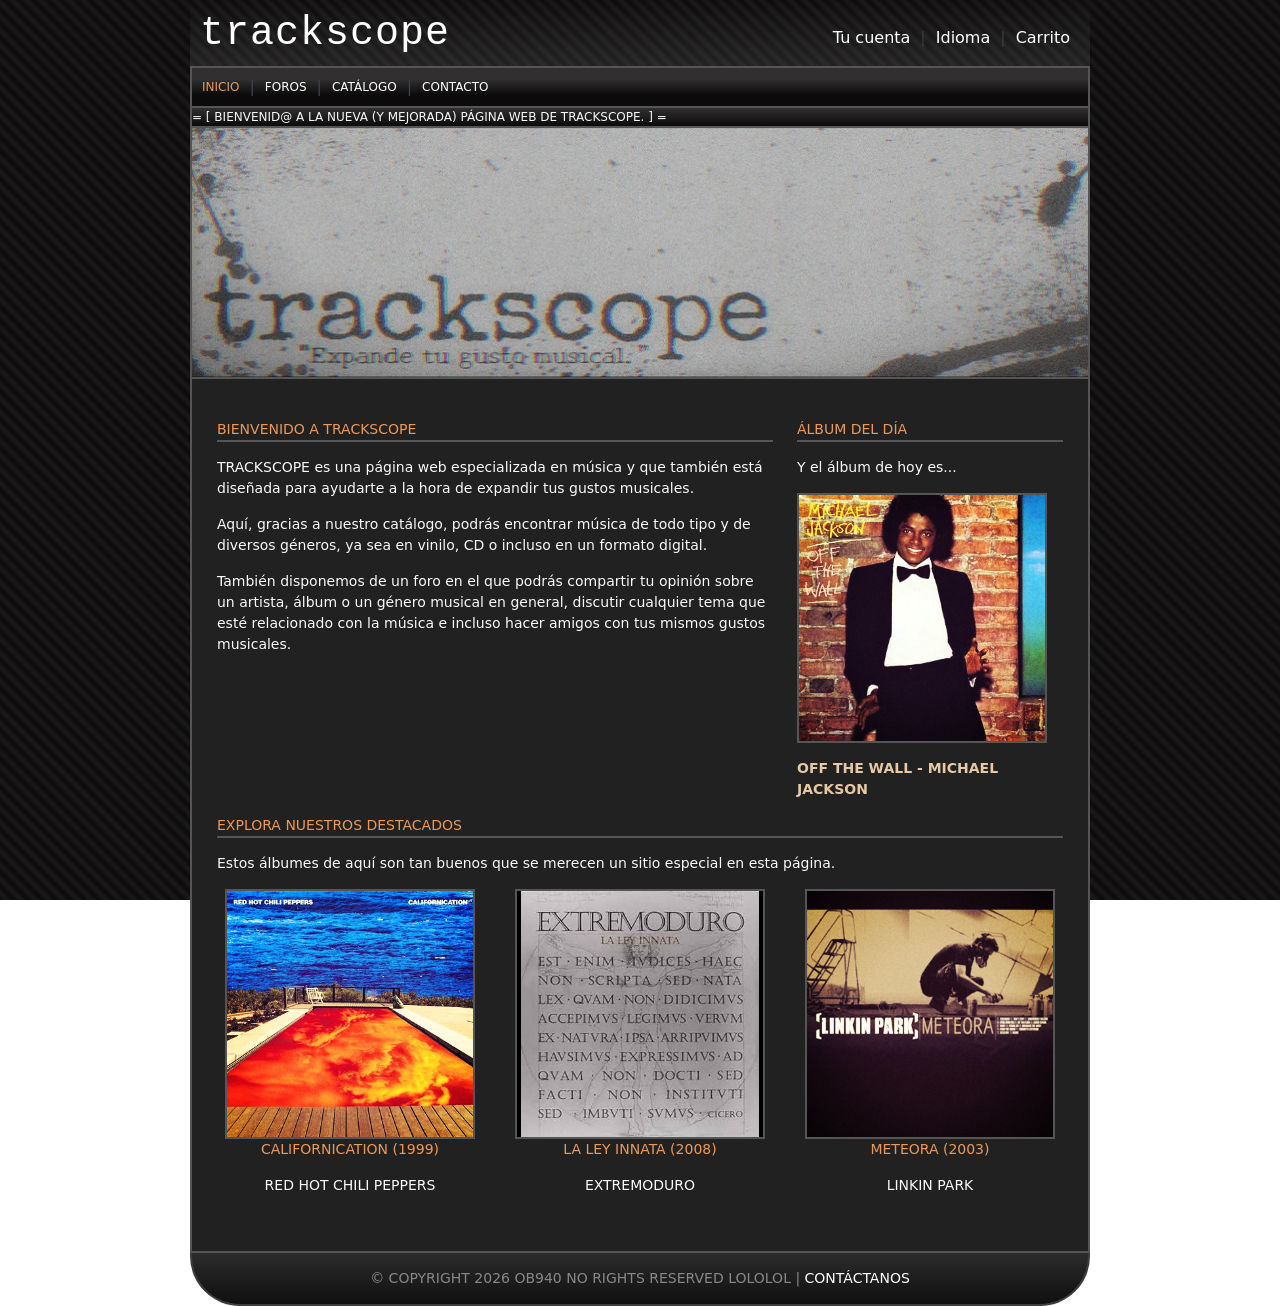
<file: index.html>
<!DOCTYPE html>
<html lang="es">
<head>
    <meta charset="UTF-8">
    <meta name="viewport" content="width=device-width, initial-scale=1.0">
    <title>home - trackscope</title>

    <!-- [ E N L A C E S ] -->
    <link rel="stylesheet" href="css/style.css">
    <link rel="shortcut icon" href="img/tc_ico.ico" type="image/x-icon">
    <link href="https://cdn.jsdelivr.net/npm/bootstrap@5.0.2/dist/css/bootstrap.min.css" rel="stylesheet" integrity="sha384-EVSTQN3/azprG1Anm3QDgpJLIm9Nao0Yz1ztcQTwFspd3yD65VohhpuuCOmLASjC" crossorigin="anonymous">
    <script src="https://cdn.jsdelivr.net/npm/bootstrap@5.0.2/dist/js/bootstrap.bundle.min.js" integrity="sha384-MrcW6ZMFYlzcLA8Nl+NtUVF0sA7MsXsP1UyJoMp4YLEuNSfAP+JcXn/tWtIaxVXM" crossorigin="anonymous"></script>
</head>
<body>
    <div class="container anchoweb">
        <!-- ESTO DE AQUÍ ES EL HEADER JUNTO AL LOGO (QUE ES BASICAMENTE UN TEXTO) 
        Y EL ESLOGAN. SON LITERALMENTE CASI LO MISMO PERO CON DISTINTAS CLASES -->
        <header>
            <div class="logo"><h1>trackscope</h1></div>
            <ul class="navHdr">
                <li><a href="#">Tu cuenta</a></li>
                <li class="lineaHe">|</li>
                <li><a href="#">Idioma</a></li>
                <li class="lineaHe">|</li>
                <li><a href="#">Carrito</a></li>
            </ul>
        </header>
        
        <nav>
            <ul>
                <li><a href="index.html" style="color: rgb(235, 153, 91);">INICIO</a></li>
                <li class="lineaNav">|</li>
                <li><a href="#">FOROS</a></li>
                <li class="lineaNav">|</li>
                <li><a href="#">CATÁLOGO</a></li>
                <li class="lineaNav">|</li>
                <li><a href="contact.html">CONTACTO</a></li>
            </ul>
        </nav>

        <main class="contenidoPagina">
            <div class="txtDeslizante">
                <div class="text-light marquee">= [ BIENVENID@ A LA NUEVA (Y MEJORADA) PÁGINA WEB DE TRACKSCOPE. ] =</div>
            </div>
            <div class="banner">
                <a href="index.html"><img src="img/trackcbanner.jpg" alt="BANNER TRACKSCOPE"></a>
            </div>

            <section class="infoPrincipal row text-light">
                <div class="col-lg-8"> 
                    <div class="seccion">
                        <p class="tituloSeccion">BIENVENIDO A TRACKSCOPE</p>
                        <p>TRACKSCOPE es una página web especializada en música y que también está diseñada para ayudarte a la hora de expandir tus gustos musicales.</p>
                        <p>Aquí, gracias a nuestro catálogo, podrás encontrar música de todo tipo y de diversos géneros, ya sea en vinilo, CD o incluso en un formato digital.</p>
                        <p>También disponemos de un foro en el que podrás compartir tu opinión sobre un artista, álbum o un género musical en general, discutir cualquier tema que esté relacionado con la música e incluso hacer amigos con tus mismos gustos musicales.</p>
                    </div>
                </div>

                <div class="col-lg-4"> 
                    <div class="seccion">
                        <p class="tituloSeccion">ÁLBUM DEL DÍA</p>
                        <p>Y el álbum de hoy es...</p>
                        <img src="img/otw.jpg" width=250px alt="OFF_THE_WALL" class="OTW">
                        <p class="tituloOTW">OFF THE WALL - MICHAEL JACKSON</p>
                    </div>
                </div>

                <div class="col"> 
                    <div class="seccion">
                        <p class="tituloSeccion">EXPLORA NUESTROS DESTACADOS</p>
                        <p>Estos álbumes de aquí son tan buenos que se merecen un sitio especial en esta página.</p>
                     
                        <div class="row albumes text-center">
                            <div class="col-lg-4">
                                <div class="album">
                                    <img src="img/CLF.jpg" alt="CALIFORNICATION" class="portada">
                                    <p style="color: rgb(235, 153, 91)">CALIFORNICATION (1999)</p>
                                    <p>RED HOT CHILI PEPPERS</p>
                                </div>
                            </div>

                            <div class="col-lg-4">
                                <div class="album">
                                    <img src="img/LLI.jpg" alt="CALIFORNICATION" class="portada">
                                    <p style="color: rgb(235, 153, 91)">LA LEY INNATA (2008)</p> 
                                    <p>EXTREMODURO</p>
                                </div>
                            </div>

                            <div class="col-lg-4">
                                <div class="album">
                                    <img src="img/MTR.jpg" alt="CALIFORNICATION" class="portada">
                                    <p style="color: rgb(235, 153, 91)">METEORA (2003)</p> 
                                    <p>LINKIN PARK</p> 
                                </div>
                            </div>
                        </div>
                    </div>
                </div>
            </section>
        </main>

        <footer> 
            © COPYRIGHT 2026 OB940 NO RIGHTS RESERVED LOLOLOL | <a href="contact.html">CONTÁCTANOS</a>
        </footer>
    </div>
</body>
</html>
</file>
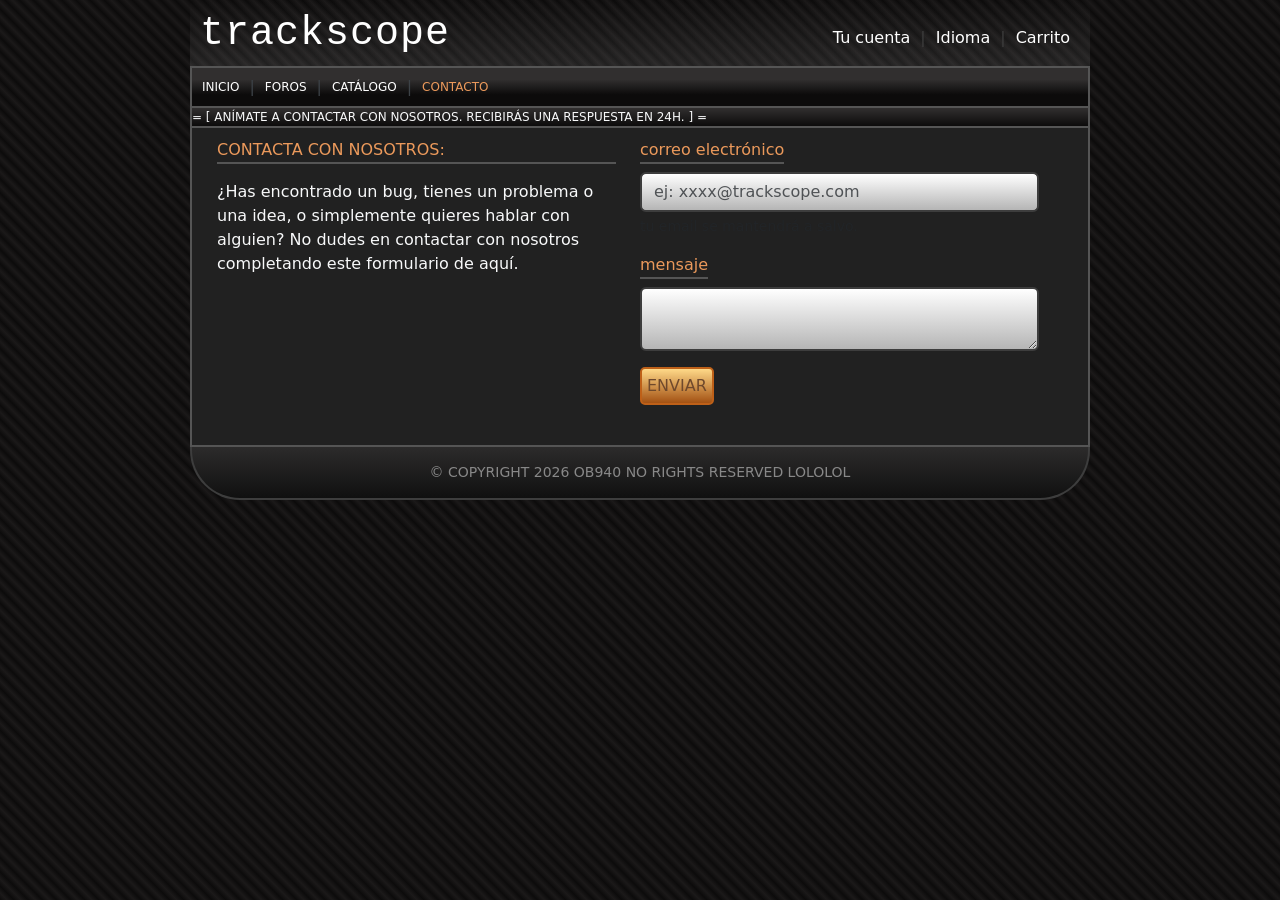
<file: contact.html>
<!DOCTYPE html>
<html lang="es">
<head>
    <meta charset="UTF-8">
    <meta name="viewport" content="width=device-width, initial-scale=1.0">
    <title>contact - trackscope</title>

    <!-- [ E N L A C E S ] -->
    <link rel="stylesheet" href="css/style.css">
    <link rel="shortcut icon" href="img/tc_ico.ico" type="image/x-icon">
    <link href="https://cdn.jsdelivr.net/npm/bootstrap@5.0.2/dist/css/bootstrap.min.css" rel="stylesheet" integrity="sha384-EVSTQN3/azprG1Anm3QDgpJLIm9Nao0Yz1ztcQTwFspd3yD65VohhpuuCOmLASjC" crossorigin="anonymous">
    <script src="https://cdn.jsdelivr.net/npm/bootstrap@5.0.2/dist/js/bootstrap.bundle.min.js" integrity="sha384-MrcW6ZMFYlzcLA8Nl+NtUVF0sA7MsXsP1UyJoMp4YLEuNSfAP+JcXn/tWtIaxVXM" crossorigin="anonymous"></script>
</head>
<body>
    <div class="container anchoweb">
        <!-- ESTO DE AQUÍ ES EL HEADER JUNTO AL LOGO (QUE ES BASICAMENTE UN TEXTO) 
        Y EL ESLOGAN. SON LITERALMENTE CASI LO MISMO PERO CON DISTINTAS CLASES -->
        <header>
            <div class="logo"><h1>trackscope</h1></div>
            <ul class="navHdr">
                <li><a href="#">Tu cuenta</a></li>
                <li class="lineaHe">|</li>
                <li><a href="#">Idioma</a></li>
                <li class="lineaHe">|</li>
                <li><a href="#">Carrito</a></li>
            </ul>
        </header>
        
        <nav>
            <ul>
                <li><a href="index.html">INICIO</a></li>
                <li class="lineaNav">|</li>
                <li><a href="#">FOROS</a></li>
                <li class="lineaNav">|</li>
                <li><a href="#">CATÁLOGO</a></li>
                <li class="lineaNav">|</li>
                <li><a href="contact.html" style="color: rgb(235, 153, 91);">CONTACTO</a></li>
            </ul>
        </nav>

        <main class="contenidoPagina">
            <div class="txtDeslizante">
                <div class="text-light marquee">= [ ANÍMATE A CONTACTAR CON NOSOTROS. RECIBIRÁS UNA RESPUESTA EN 24H. ] =</div>
            </div>
            <section class="infoPrincipal row text-light">
                <div class="row">
                    <div class="col-lg-6">
                        <p class="tituloSeccion">CONTACTA CON NOSOTROS:</p>
                        <p>¿Has encontrado un bug, tienes un problema o una idea, o simplemente quieres hablar con alguien? No dudes en contactar con nosotros completando este formulario de aquí.</p>
                    </div>
                
                    <div class="col">
                        <form>
                            <div class="mb-3">
                                <label for="correo" class="form-label tituloSeccion">correo electrónico</label>
                                <input type="email" class="form-control correoElec" name="correo" placeholder="ej: xxxx@trackscope.com" required>
                                <div class="form-text">tu email se mantendrá a salvo.</div>
                            </div>
                            <div class="mb-3">
                                <label for="usuario" class="form-label tituloSeccion">mensaje</label>
                                <div id="mensajeContacto">
                                    <textarea name="mensajeContacto" class="form-control" required></textarea>
                                </div>
                            </div>
                            <button type="submit" class="boton">ENVIAR</button>
                        </form>
                    </div>
                </div>

            </section>
        </main>

        <footer> 
            © COPYRIGHT 2026 OB940 NO RIGHTS RESERVED LOLOLOL</a>
        </footer>
    </div>
</body>
</html>
</file>
<file: css/style.css>
/* RESETEO BÁSICO */
* {
    margin: 0;
    padding: 0;
    box-sizing: border-box;
}

body {
    font-family: 'Trebuchet MS', 'Lucida Sans Unicode', 'Lucida Grande', 'Lucida Sans', Arial, sans-serif;

    /*background: linear-gradient(to bottom, #0c0b0b, #312f2f);*/
    background-repeat: no-repeat;
    background-attachment: fixed;

    /* FUENTE: https://www.youtube.com/watch?v=R4fxj8hRSLo */
    background-image: repeating-linear-gradient(45deg, #0c0b0b, #1b1919 5px, #0c0b0b 10px, #0c0b0b 10px);
}

.anchoweb /* HE FORZADO EL ANCHO DE LA PÁGINA A 900PX PARA QUE SE VEA BIEN EN DISPOSITIVOS PEQUEÑOS */ {
    /* 
     * FUENTE DEL !important: https://getbootstrap.com/docs/4.3/utilities/spacing/ 
     * SIRVE PARA FORZAR UN ESTILO Y PARA PRIORIZARLO POR ENCIMA DEL BOOTSTRAP
    */
    max-width: 900px !important; /* HE LIMITADO EL ANCHO A 900PX PRINCIPALMENTE POR ESTÉTICA*/
    padding: 0 !important;
    margin: 0 auto !important;
}

/* [ H E A D E R ] */
header {
    padding: 10px 10px 0px 10px;
    background: linear-gradient(to bottom, #ffad6a00, #8888882c);
    display: flex;
    justify-content: space-between;
    align-items: center;
    flex-wrap: wrap;
}
header a {
    color: white;
    text-decoration: none;
    padding: 10px;
}

.lineaHe { color: rgb(61, 61, 61); }

.logo {
    font-family: 'Courier New', Courier, monospace;
    color: rgb(255, 255, 255);
    margin-bottom: 0 px;
    letter-spacing: 1px;
    user-select: none;
}

@media (max-width: 700px) { /* ESTO SIRVE PARA QUE EL HEADER Y EL NAV SE VEAN MEJOR EN DISPOSITIVOS PEQUEÑOS */
    header, nav>ul { justify-content: center !important; }
    .logo>h1 { font-size: 3em; }
    .portada { max-width: 150px; }
}

/* [ N A V ]*/
nav {
    background: linear-gradient(to top, #0c0b0b 30%, #312f2f 70%);
    border-top: 2px solid rgb(85, 85, 85);
    border-left: 2px solid rgb(85, 85, 85);
    border-right: 2px solid rgb(85, 85, 85);
}

nav ul, header ul {
    list-style: none;
    margin: 0;
    padding: 0;
    display: flex;
    justify-content: start;
    flex-wrap: wrap;
}

nav li, header li {
    display: flex;
    align-items: center;
}

.lineaNav {
    color: rgb(60, 66, 71);
    /* FUENTE: https://developer.mozilla.org/es/docs/Web/CSS/Reference/Properties/user-select */
    user-select: none; /* LO HE HECHO PORQUE EL CURSOR CAMBIA AL PASARLO POR LAS LÍNEAS*/
}

nav a {
    color: white;
    text-decoration: none;
    font-size: 12px;
    padding: 10px;
}

nav a:hover, footer>a:hover, header>ul>li>a:hover {
    color: rgb(235, 153, 91);
    text-decoration: underline;
}

/* [ N A V  2 ]*/
.txtDeslizante { 
    background: linear-gradient(to top, #0c0b0b, #312f2f);
    max-height: 24px;
    overflow: hidden; 
    border-bottom: 2px solid rgb(85, 85, 85);
}
.marquee { 
    font-size: 12px;
    align-items: center;
    animation: deslizar 15s linear infinite;
    user-select: none; 
}

@keyframes deslizar {
    0% { transform: translateX(100%); }
    100% { transform: translateX(-100%); }
}

/* [ C U E R P O ]*/
.banner {
    width: 100%;
    margin-bottom: 30px;
    border-bottom: 2px solid rgb(85, 85, 85);
}

.banner img {
    width: 100%;
    height: auto;
}

.contenidoPagina {
    background-color: #212121;
    padding-bottom: 30px;
    border: 2px solid rgb(85, 85, 85);
}

.tituloSeccion {
    color: rgb(235, 153, 91);
    border-bottom: 2px solid rgb(85, 85, 85);
}

.infoPrincipal {
    margin: 0;
    padding: 10px 25px;
}

.OTW {
   border: 2px solid rgb(85, 85, 85); 
   margin-bottom: 15px;
}

.seccion p {
    font-size: 14px;
    margin-bottom: 15px;
}

.tituloOTW {
    color: rgb(231, 200, 165);
    font-weight: bold;
}

.albumes {
    margin-top: 20px;
    display:flex;
    align-items: flex-start;
    flex-wrap: wrap;
}

.portada { 
    border: 2px solid rgb(85, 85, 85);
    max-width: 250px;
    height: auto;
}

#mensajeContacto>textarea, .correoElec {
    background: linear-gradient(to bottom, white, rgb(181, 181, 181));
    width: 100%;
    min-height: 40px;
}

.boton {
    color: rgb(111, 73, 44);
    border: 2px solid rgb(190, 96, 24);
    padding: 5px;
    background: linear-gradient(to bottom, rgb(255, 217, 136) 0%,rgb(163, 81, 19) 100%);
    border-radius: 5px;
}

.form-control { border: 2px solid rgb(61, 61, 61) !important; }
/* [ F O O T E R ] */
footer {
    text-align: center;
    padding: 15px;
    background: linear-gradient(to bottom, #2c2b2b 0%, #101010 100%);
    color: rgb(136, 136, 136);
    font-size: 14px;

    border-left: 2px solid rgb(61, 61, 61);
    border-right: 2px solid rgb(61, 61, 61);
    border-bottom: 2px solid rgb(61, 61, 61);
    border-bottom-left-radius: 50px;
    border-bottom-right-radius: 50px;
}

footer a {
    color: white;
    text-decoration: none;
}
</file>
